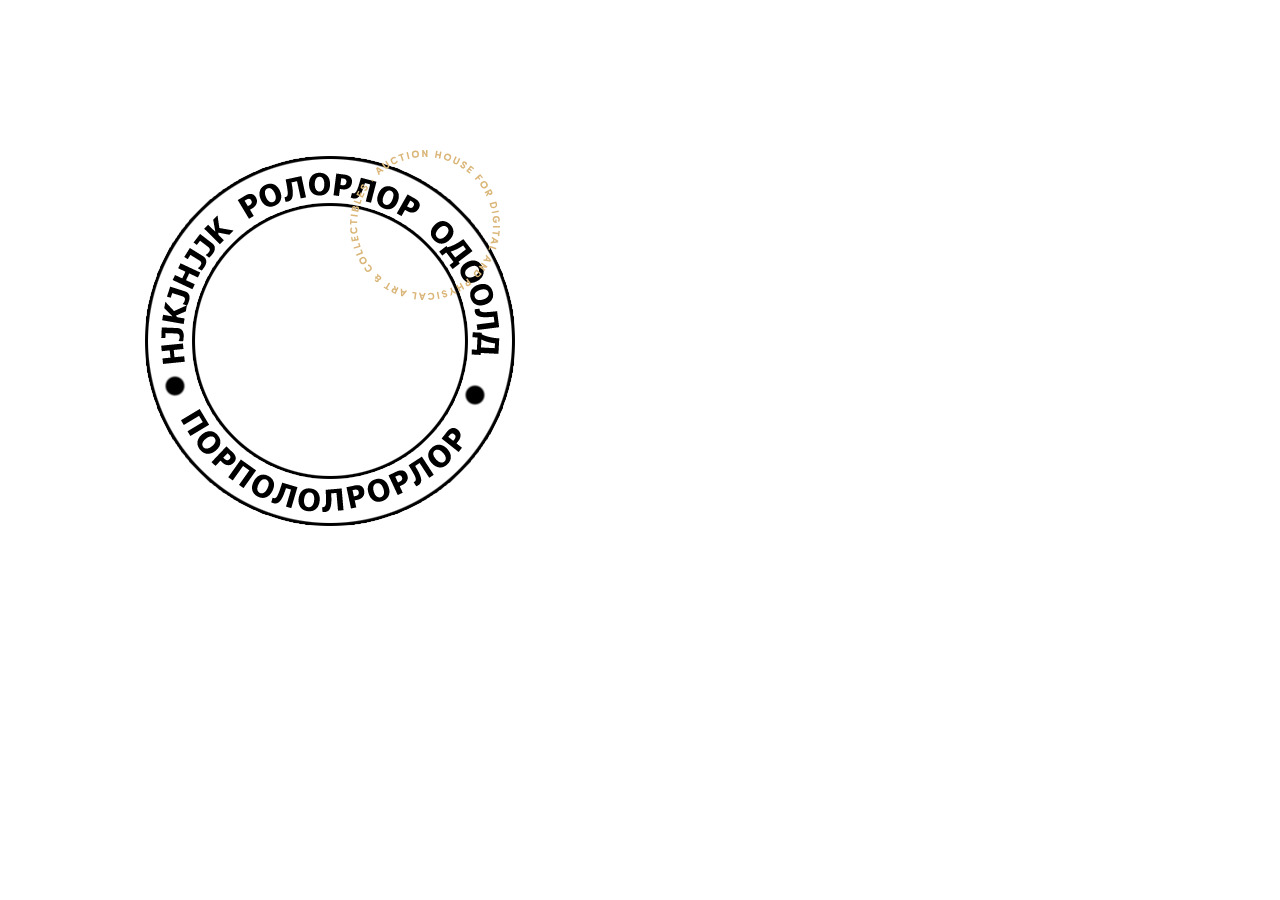
<file: index.html>
<!DOCTYPE html>
<html lang="en">
<head>
	<meta charset="UTF-8">
	<meta name="viewport" content="width=device-width, initial-scale=1.0">
	<title>Text-Circular</title>
	<link rel="stylesheet" href="style.css">
</head>
<body>

	<div class="circle-text">
        <img src="JK3.png">
    </div>

    <div class="circle-text1">
        <img src="circle-text.svg">
    </div>
	
</body>
</html>
</file>
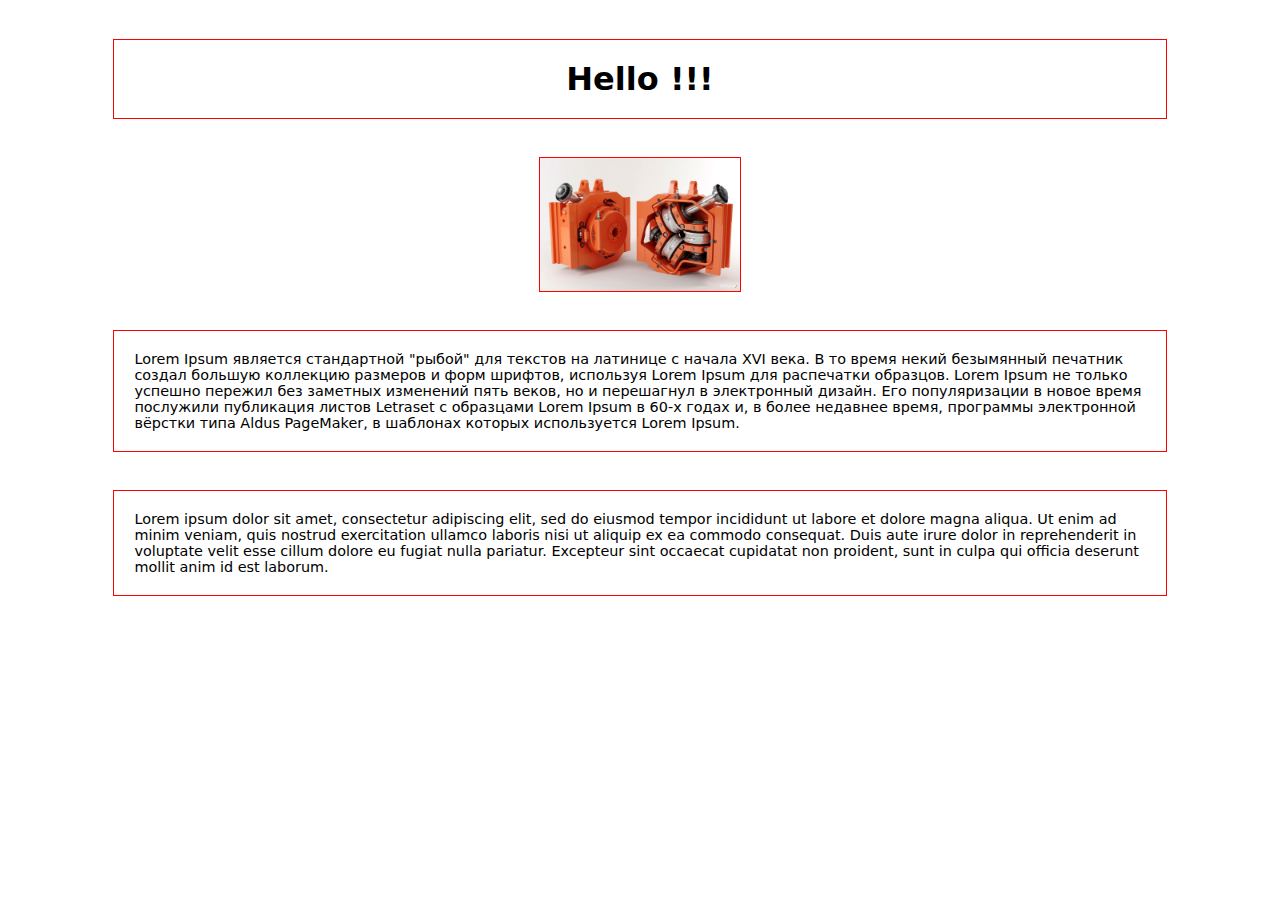
<file: sitehello/index.html>
<!DOCTYPE html>
<html lang="en">
<head>
	<meta charset="UTF-8">
	<meta name="viewport" content="width=device-width, initial-scale=1.0">
	<title>Text-HELLO</title>
	
	<link rel="icon" type="image/jpg" sizes="32x32" href="img/lime.jpg">
	
</head>
<body>
	<style>
		body > *{
		 font-size: .9rem;
		 outline: 1px solid red; 
		}
		p{
		 width: 80%;
		 margin:40px auto;
		 font-family: system-ui;
		 padding: 20px;
		}
		.hello{
		 text-align: center;
		 font-size: 2rem;
		 font-weight: 600;
		}
		img{
		 display: block;
		 margin: 40px auto;
		}
	</style>

	<p class="hello">Hello !!!</p>
	
	<img src="img/599f0e93d4818.jpg" width="200">
	
	<p>Lorem Ipsum является стандартной "рыбой" для текстов 
		на латинице с начала XVI века. В то время некий безымянный печатник создал 
		большую коллекцию размеров и форм шрифтов, используя Lorem Ipsum для распечатки
		образцов. Lorem Ipsum не только успешно пережил без заметных изменений пять веков,
		но и перешагнул в электронный дизайн. Его популяризации в новое время послужили публикация 
		листов Letraset с образцами Lorem Ipsum в 60-х годах и,
		в более недавнее время, программы электронной вёрстки типа Aldus PageMaker, 
		в шаблонах которых используется Lorem Ipsum.
	</p>
	
	<p>Lorem ipsum dolor sit amet, consectetur adipiscing elit, sed do eiusmod tempor incididunt ut 
		labore et dolore magna aliqua. Ut enim ad minim veniam, quis nostrud exercitation ullamco 
		laboris nisi ut aliquip ex ea commodo consequat. Duis aute irure dolor in reprehenderit in 
		voluptate velit esse
		cillum dolore eu fugiat nulla pariatur. Excepteur sint occaecat cupidatat non proident, 
		sunt in culpa qui officia deserunt mollit anim id est laborum.
	</p>
	
</body>
</html>
</file>
<file: style.css>
.circle-text{ 
    position: absolute;
    left: 140px;
    top: 150px;
    width: 150px;
    //height: 150px;
    text-align: center;
    z-index: 4;
}
.circle-text img{
	//width: 150px;
    //height: 150px;
}




  .circle-text1{ 
    position: absolute;
    left: 350px;
    top: 150px;
    width: 150px;
    height: 150px;
    text-align: center;
    z-index: 4;
}



    @-moz-keyframes textRotate {
  0% {
    transform: rotate(360deg);
  }
  100% {
    transform: rotate(0deg);
  }
}
@-webkit-keyframes textRotate {
  0% {
    transform: rotate(360deg);
  }
  100% {
    transform: rotate(0deg);
  }
}
@keyframes textRotate {
  0% {
    transform: rotate(360deg);
  }
  100% {
    transform: rotate(0deg);
  }
}
.circle-text{
  -webkit-animation: textRotate infinite 20s linear;
  -moz-animation: textRotate infinite 20s linear;
  animation: textRotate infinite 20s linear;
 animation-fill-mode: forwards;
}
.circle-text1{
  -webkit-animation: textRotate infinite 10s linear;
  -moz-animation: textRotate infinite 10s linear;
  animation: textRotate infinite 10s linear;
 //animation-fill-mode: both;
}
</file>
